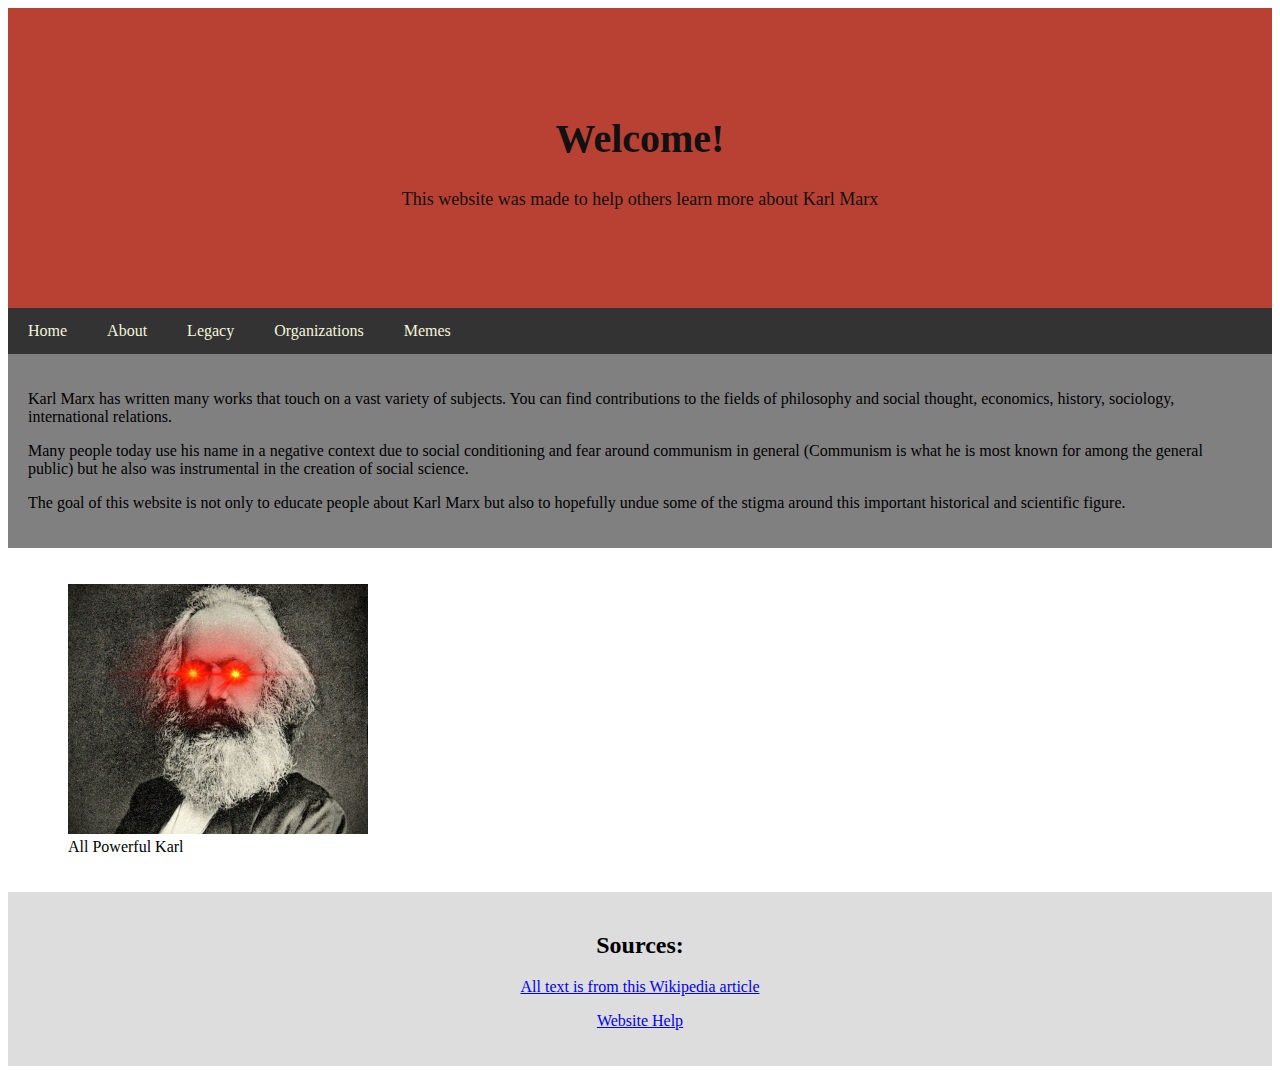
<file: index.html>
<!DOCTYPE html>
<html lang="en">

<head>
    <meta charset="UTF-8">
    <meta name="viewport" content="width=device-width, initial-scale=1.0">
    <title>PA1LKH</title>
    <link href="css/mainStyle.css" rel="stylesheet">
    <link rel="icon" type="image/x-icon" href="images/favicon.png">
    <meta name="description" content="bio">
    <meta name="author" content="Luke Hennessy">

</head>

<body>

    <div class="header">
        <h1>Welcome!</h1>
        <p>This website was made to help others learn more about Karl Marx</p>
    </div>

    <div class="nav">
        <a href="./index.html">Home</a>
        <a href="./bio.html">About</a>
        <a href="./legacy.html">Legacy</a>
        <a href="./orgs.html">Organizations</a>
        <a href="./memes.html">Memes</a>
    </div>

    <div class="row">
        <!-- left block -->
        <div class="main">
            <P>
                Karl Marx has written many works that touch on a vast variety of subjects. You can find contributions to
                the fields of philosophy and social thought, economics, history, sociology, international relations.
            </P>
            <p>
                Many people today use his name in a negative context due to social conditioning and fear around
                communism in general (Communism is what he is most known for among the general public) but he also was
                instrumental in the creation of social science.
            </p>
            <p>
                The goal of this website is not only to educate people about Karl Marx but also to hopefully undue some
                of the stigma around this important historical and scientific figure.
            </p>
        </div>
        <!-- right block -->
        <div class="side">
            <figure>
                <img id="Marx" src="images/marxEyes.jpg" alt="Picture of Karl Marx With glowing eyes" width="300"
                    height="250">
                <figcaption>All Powerful Karl</figcaption>
            </figure>

        </div>

    </div>

    <div class="footer">
        <div>
            <h2>Sources:</h2>
        </div>
        <div>
            <p><a title="Wikipedia Article on Marx" href="https://en.wikipedia.org/wiki/Karl_Marx#" target="_blank">All
                    text is from this Wikipedia article</a></p>
            <p><a title="W3 Website Help" href="https://www.w3schools.com/howto/howto_make_a_website.asp"
                    target="_blank">Website Help</a></p>
        </div>

    </div>

</body>

</html>
</file>
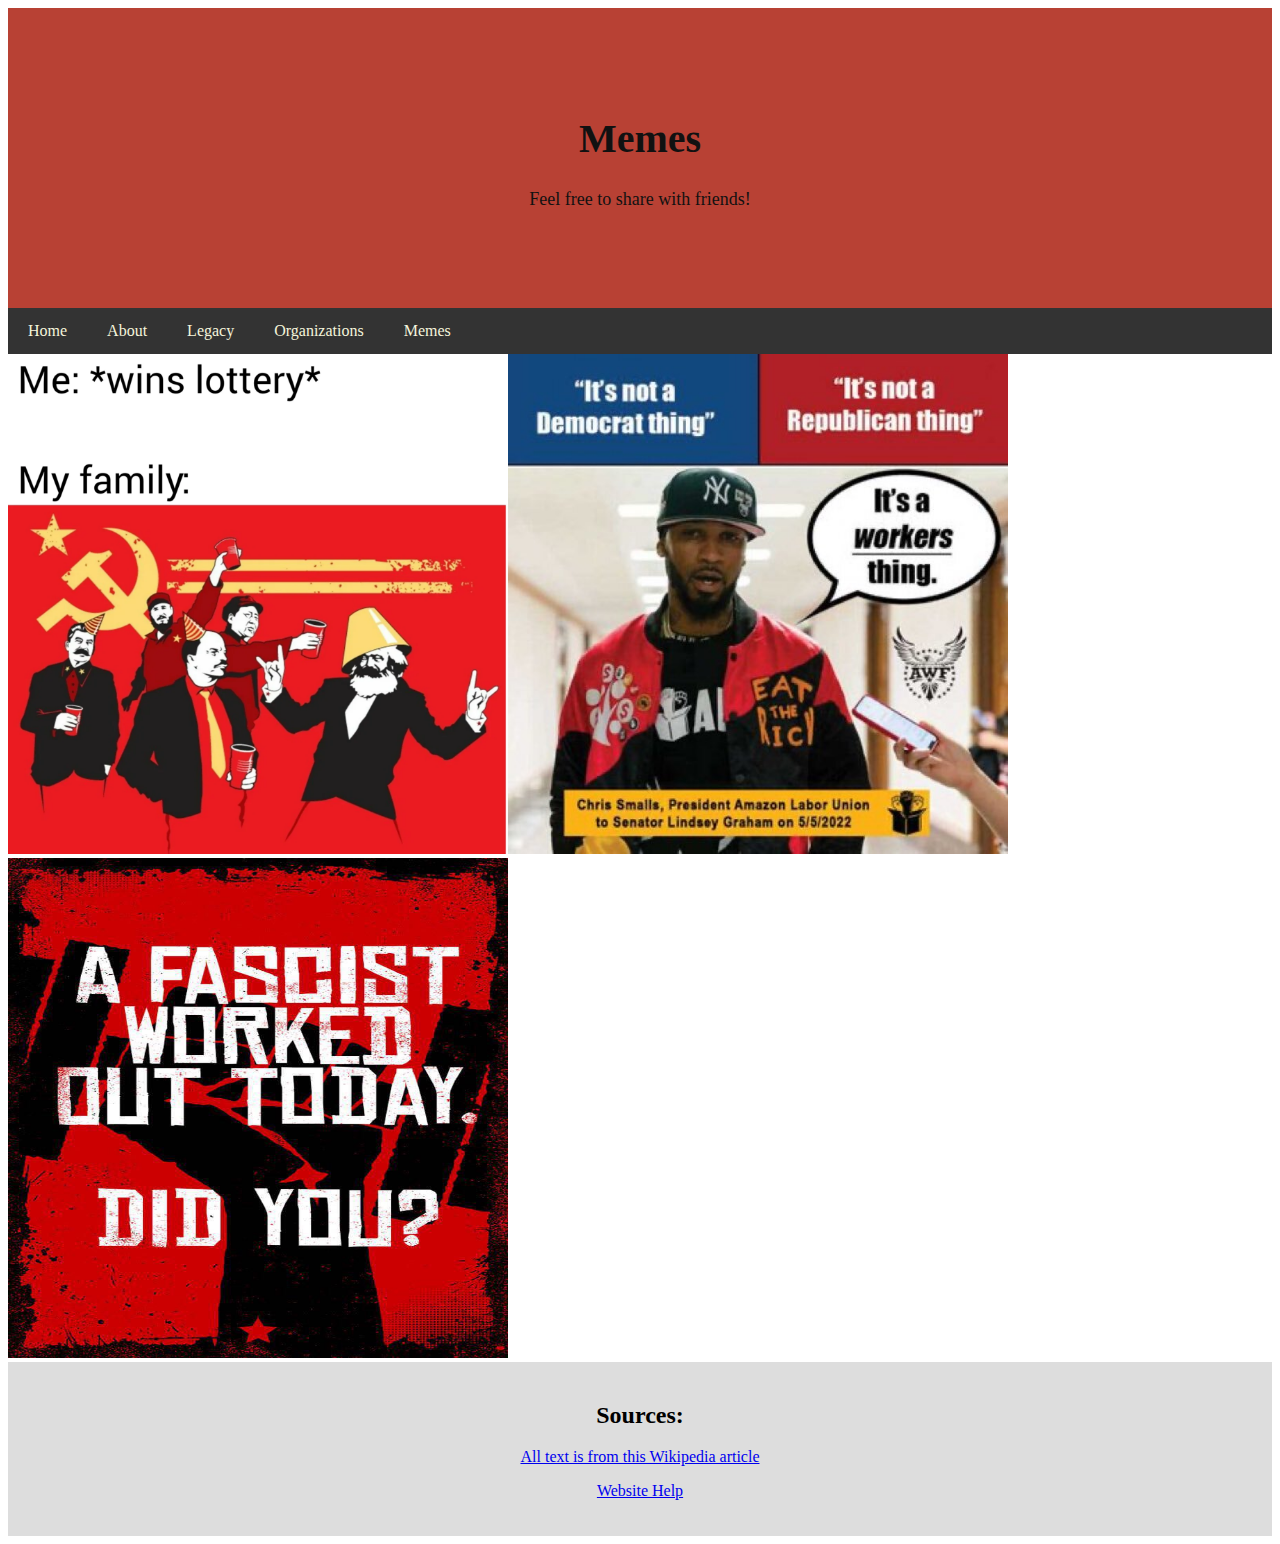
<file: memes.html>
<!DOCTYPE html>
<html lang="en">

<head>
    <meta charset="UTF-8">
    <meta name="viewport" content="width=device-width, initial-scale=1.0">
    <title>PA1LKH</title>
    <link href="css/mainStyle.css" rel="stylesheet">
    <link rel="icon" type="image/x-icon" href="images/favicon.png">
    <meta name="description" content="memes">
    <meta name="author" content="Luke Hennessy">

</head>

<body>

    <div class="header">
        <h1>Memes</h1>
        <p>Feel free to share with friends!</p>
    </div>

    <div class="nav">
        <a href="./index.html">Home</a>
        <a href="./bio.html">About</a>
        <a href="./legacy.html">Legacy</a>
        <a href="./orgs.html">Organizations</a>
        <a href="./memes.html">Memes</a>
    </div>

    <div class="row">
        <div>
           <img src="./images/lottery2.webp" alt="Lottery memes" height="500" width="500">
        </div>

        <div>
            <img src="./images/chrisSmalls.jpg" alt="chris smalls meme" height="500" width="500">
        </div>
        <div>
            <img src="./images/workout.jpg" alt="workout now meme" height="500" width="500">
        </div>

    </div>

    <div class="footer">
        <div>
            <h2>Sources:</h2>
        </div>
        <div>
            <p><a title="Wikipedia Article on Marx" href="https://en.wikipedia.org/wiki/Karl_Marx#" target="_blank">All
                    text is from this Wikipedia article</a></p>
            <p><a title="W3 Website Help" href="https://www.w3schools.com/howto/howto_make_a_website.asp"
                    target="_blank">Website Help</a></p>
        </div>

    </div>

</body>

</html>
</file>
<file: css/mainStyle.css>
* {
    box-sizing: border-box;
}

.row {
    display: flex;
    flex-wrap: wrap;
}

.side {
    flex: 30%;
    background-color: white;
    padding: 20px;
}

.main {
    flex: 70%;
    background-color: gray;
    padding: 20px;
}

header {
    font-family: sans-serif;
}

p {
    font-family: serif;
}

.header {
    padding: 80px;
    text-align: center;
    background: rgb(184, 65, 52);
    color: #111;
    font-size: large;
    ;
}

.header h1 {
    font-size: 40px;
}

.nav {
    overflow: hidden;
    background-color: #333;
}

.nav a {
    float: left;
    display: block;
    color: beige;
    text-align: center;
    padding: 14px 20px;
    text-decoration: none;
}


/* media queries for different screens here */
@media screen and (max-width: 700px) {
    .row {
        flex-direction: column;
    }
}

/* media queries for different screens here */
@media screen and (max-width: 400px) {
    .nav a {
        float: none;
        width: 100%;
    }
}

.footer {
    padding: 20px;
    text-align: center;
    background: #ddd;
}

#portrait {
    padding-left: 25px;
}

form {
    color: rgb(184, 65, 52);
    padding-left: 10%;
    padding-top: 5%;
}
</file>
